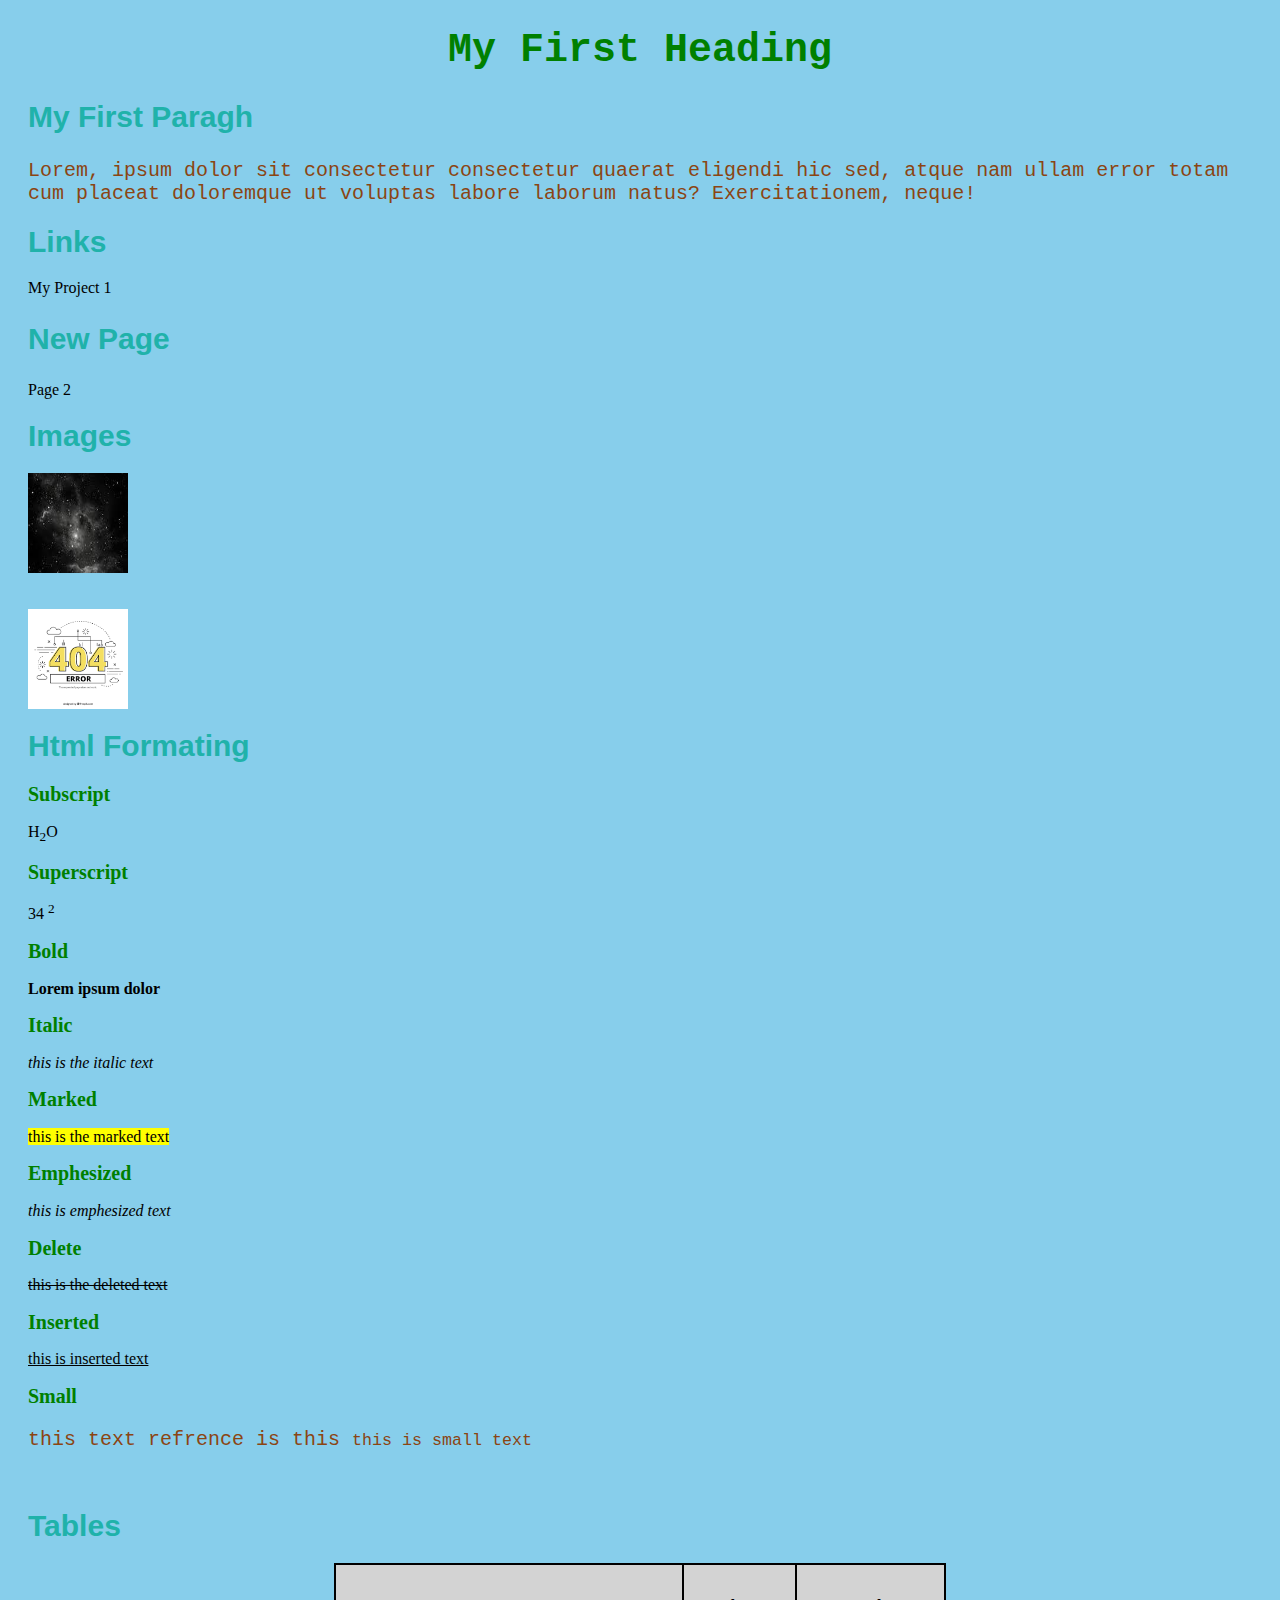
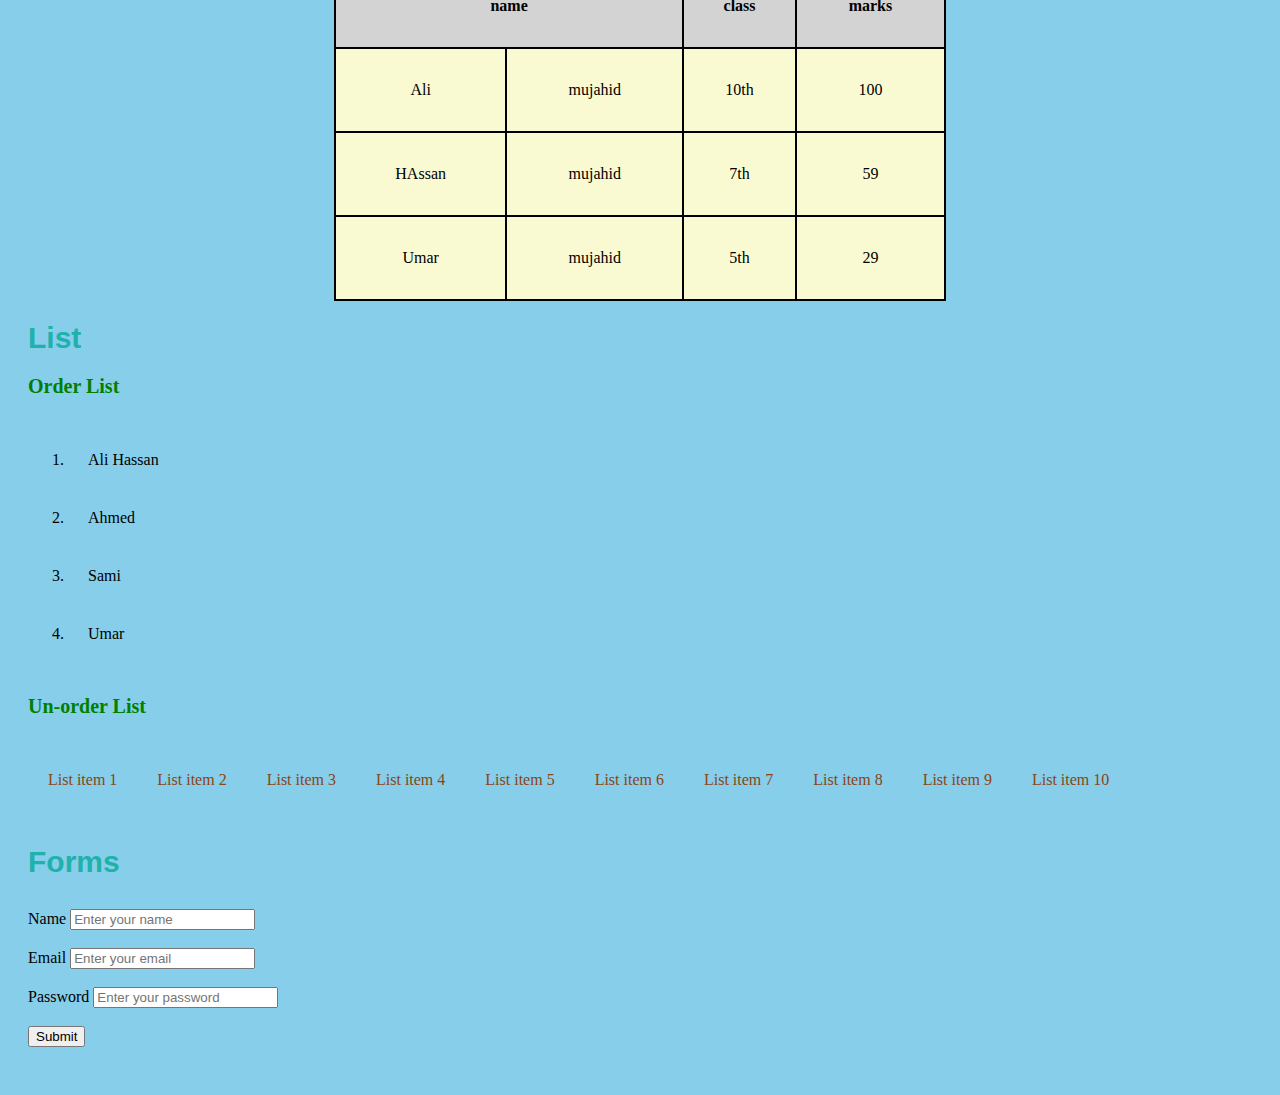
<file: index.html>
<html>
<head> 
<title> Webpage 1 </title>
<link rel="stylesheet" href="/style.css">
</head>
<body>

    <h1 class="h4"> My First Heading</h1>

    <h2 class="h1"> My First Paragh</h2>

    <p id="h202"> Lorem, ipsum dolor sit consectetur consectetur quaerat eligendi hic sed, atque nam ullam error totam cum placeat doloremque ut voluptas labore laborum natus? Exercitationem, neque!</p>

    <h1 class="h1"> Links </h1>
    
    <a href="https://webratron.com/"  target="_blank"> My Project 1 </a>
    <h2 class="h1" > New Page </h2>
    <a href="/page2.html">Page 2</a>
    <h1 class="h1">  Images </h1>
    <img src="/download.jpg" alt=" ali hassan" width="100" height="100">
    <br>

    <br>

    <br>

    <img src="/images.png" alt=" Error 404 " width="100" height="100">

<h1 class="h1"> Html Formating</h1>

<h2 class="h2"> Subscript</h2>
<p> H<sub>2</sub>O</p>

<h2 class="h2"> Superscript</h2>
<p> 34 <sup>2</sup></p>

<h2 class="h2"> Bold </h2>
<p><b> Lorem ipsum dolor</b></p>

<h2 class="h2"> Italic</h2>
<p><i> this is the italic text</i></p>

<h2 class="h2"> Marked </h2>
<p><mark>this is the marked text</mark></p>

<h2 class="h2"; font-family: cursive;"> Emphesized</h2>
<p><em> this is emphesized text </em></p>

<h2 class="h2"> Delete</h2>
<p><del> this is the deleted text </del></p>

<h2 class="h2"> Inserted </h2>
<p><ins> this is inserted text </ins></p>

<h2 class="h2"> Small </h2>
<p id="h204"> this text refrence is this <small> this is small text </small></p>

<br>
<h1 class="h1"> Tables</h1>
<table>
    <tr>
        <th colspan="2">
            name
        </th>
        <th>
            class
        </th>
        <th>
            marks
        </th>

    </tr>
    <tr>
        <td>
            Ali
        </td>
        <td>
            mujahid
        </td>
        <td>
            10th
        </td>
        <td>
            100
        </td>
    </tr>
    <tr>
        <td>
            HAssan
        </td>
        <td>
            mujahid
        </td>
        <td>
            7th
        </td>
        <td>
            59
        </td>
    </tr>
    <tr>
        <td>
            Umar
        </td>
        <td>
            mujahid
        </td>
        <td>
            5th
        </td>
        <td>
            29
        </td>
    </tr>
</table>
<h1 class="h1"> List </h1>
<h2 class="h2"> Order List </h2>
<ol>
    <a href="#"><li>Ali Hassan</li></a>
    <li>Ahmed</li>
    <li>Sami</li>
    <li>Umar</li>
</ol>
<h2 class="h2"> Un-order List </h2>
<ul>
    <li> List item 1</li>
    <li> List item 2</li>
    <li> List item 3</li>
    <li> List item 4</li>
    <li> List item 5</li>
    <li> List item 6</li>
    <li> List item 7</li>
    <li> List item 8</li>
    <li> List item 9</li>
    <li> List item 10</li> 
</ul>
<h1 class="h1">
    Forms
</h1>
<form action="">
    <label>
        Name
    </label>
    <input type="text" name="name" placeholder="Enter your name" required>
    <br>
    <br>
    <label>
        Email
    </label>
    <input type="email" name="email" placeholder="Enter your email" required>
    <br>
    <br>
    <label>
        Password
    </label>
    <input type="password" name="password" placeholder="Enter your password" required>
    <br>
    <br> 
<input type="button" value="Submit">
   </body>
</html>
</file>
<file: style.css>
.h2{
    color:green;
    font-family: cursive;
     text-align: left;
     font-size: 20px;
}
.h1{
    color: lightseagreen;
    font-family: Arial, Helvetica, sans-serif;
    text-align: left;
    font-size: 30px;
    font-weight: bold;
}
.h4{
    color: green;
    font-family: monospace;
    text-align: center;
    font-size: 40px;
    font-weight: bold;
}
body{
    background-color: skyblue;
    background-blend-mode: color-burn;
    padding:20px;
}
#h202{
    color: saddlebrown;
    font-family: monospace;
    text-align: left;
    font-size: 20px;
    font-weight: italic;

}
#h204{
    color: saddlebrown;
    font-family: monospace;
    text-align: left;
    font-size: 20px;
    font-weight: italic
}
table, table th, table td{
    border: 2px solid black;
    border-collapse: collapse;

}
table th{
    background-color: lightgrey;
}
table td{
    background-color: lightgoldenrodyellow;
    text-align: center;
}
table{
    width: 50%;
    height: 40%;
    margin-top: auto;
    margin-bottom: auto;
    margin-left: auto;
    margin-right: auto;
}
ul{
    color: saddlebrown;
    display: inline-flex;
    list-style-type: none;
    padding: 0;
}
ol{
    display: inline-table;
}
a{
    color: black;
    text-decoration: none;
    pointer-events: stroke;
}
li:hover{
    color: red;
    background-color: lightgrey;
    cursor: pointer;
    font-size: 20px;
}
li{
    padding: 20px;
}
form, label{
    padding-top: 10px;
}
</file>
